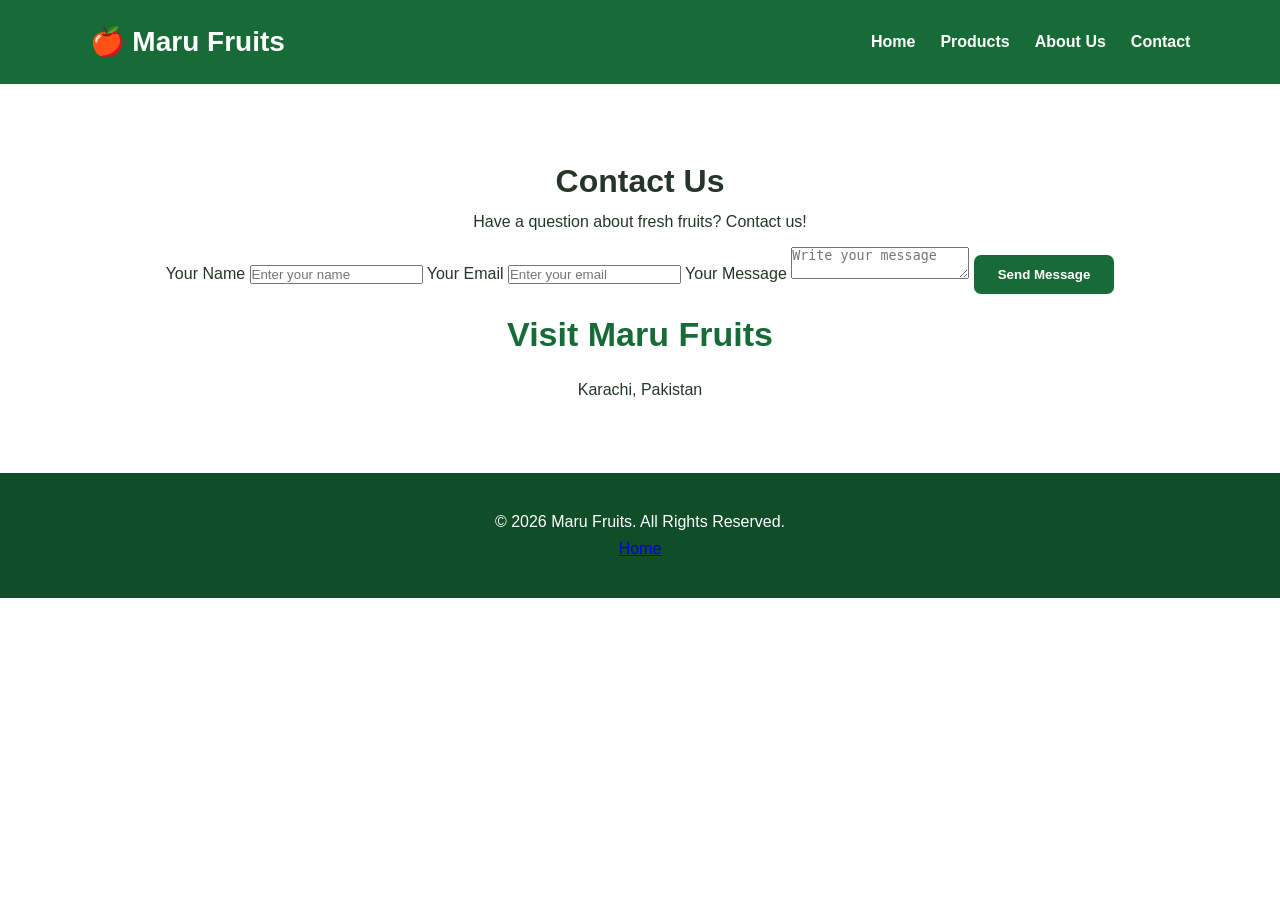
<file: contact.html>
<!DOCTYPE html>
<html lang="en">
<head>
  <meta charset="UTF-8">
  <meta name="viewport" content="width=device-width, initial-scale=1.0">
  <title>Contact Maru Fruits | Karachi Fruit Shop</title>
  <meta name="description" content="Contact Maru Fruits for fresh fruit orders and inquiries in Karachi.">
  <link rel="stylesheet" href="style.css">
</head>
<body>
<header>
  <nav class="navbar">
    <a class="logo" href="index.html">🍎 Maru Fruits</a>
    <div class="nav-links">
      <a href="index.html">Home</a>
      <a href="products.html">Products</a>
      <a href="about.html">About Us</a>
      <a href="contact.html">Contact</a>
    </div>
  </nav>
</header>

<main class="section">
  <h1>Contact Us</h1>
  <p>Have a question about fresh fruits? Contact us!</p>

  <form id="contactForm" class="contact-form">
    <label for="name">Your Name</label>
    <input type="text" id="name" placeholder="Enter your name" required>

    <label for="email">Your Email</label>
    <input type="email" id="email" placeholder="Enter your email" required>

    <label for="message">Your Message</label>
    <textarea id="message" placeholder="Write your message" required></textarea>

    <button class="btn" type="submit">Send Message</button>
  </form>

  <h2>Visit Maru Fruits</h2>
  <p>Karachi, Pakistan</p>
</main>

<footer>
  <p>© 2026 Maru Fruits. All Rights Reserved.</p>
  <a href="index.html">Home</a>
</footer>
<script src="script.js"></script>
</body>
</html>
</file>
<file: style.css>
* {
  margin: 0;
  padding: 0;
  box-sizing: border-box;
}

body {
  font-family: Arial, sans-serif;
  color: #26352a;
  background: #fff;
  line-height: 1.7;
}

.navbar {
  background: #176b36;
  padding: 18px 7%;
  display: flex;
  align-items: center;
  justify-content: space-between;
  flex-wrap: wrap;
  gap: 15px;
}

.logo {
  color: white;
  text-decoration: none;
  font-size: 28px;
  font-weight: bold;
}

.nav-links {
  display: flex;
  gap: 25px;
  flex-wrap: wrap;
}

.nav-links a {
  color: white;
  text-decoration: none;
  font-weight: bold;
}

.nav-links a:hover {
  color: #c9f27a;
}

.hero {
  min-height: 540px;
  padding: 65px 7%;
  display: flex;
  align-items: center;
  gap: 40px;
  background: #eff8ed;
}

.hero-content {
  flex: 1;
}

.tagline, .small-heading {
  color: #e28a25;
  font-weight: bold;
  letter-spacing: 2px;
}

.hero h1 {
  font-size: 48px;
  line-height: 1.2;
  color: #176b36;
  margin: 20px 0;
}

.hero p {
  font-size: 18px;
}

.hero-image {
  flex: 1;
}

.hero-image img {
  width: 100%;
  height: 420px;
  object-fit: cover;
  border-radius: 25px;
}

.btn {
  display: inline-block;
  background: #176b36;
  color: white;
  text-decoration: none;
  border: none;
  padding: 12px 24px;
  margin-top: 20px;
  border-radius: 7px;
  cursor: pointer;
  font-weight: bold;
}

.btn:hover {
  background: #0c4e27;
}

.btn-light {
  background: white;
  color: #176b36;
  margin-left: 8px;
}

.benefits {
  padding: 35px 7%;
  display: grid;
  grid-template-columns: repeat(4, 1fr);
  gap: 20px;
  text-align: center;
  background: white;
}

.benefits div {
  font-size: 28px;
  color: #176b36;
}

.benefits h3 {
  font-size: 18px;
}

.benefits p {
  font-size: 14px;
  color: #666;
}

.section {
  padding: 70px 7%;
  text-align: center;
}

.section h2 {
  color: #176b36;
  font-size: 34px;
  margin: 12px 0;
}

.category-grid {
  display: grid;
  grid-template-columns: repeat(4, 1fr);
  gap: 25px;
  margin-top: 35px;
}

.category-card {
  background: #f5faf2;
  padding: 12px;
  border-radius: 15px;
  transition: transform .3s;
}

.category-card:hover {
  transform: translateY(-7px);
}

.category-card img {
  width: 100%;
  height: 210px;
  object-fit: cover;
  border-radius: 12px;
}

.category-card h3 {
  color: #176b36;
  margin-top: 10px;
}

.popular-section {
  background: #f7faf5;
}

.products {
  display: grid;
  grid-template-columns: repeat(3, 1fr);
  gap: 28px;
  margin: 35px 0;
}

.product {
  background: white;
  padding: 15px;
  border-radius: 15px;
  box-shadow: 0 4px 18px #00000012;
  transition: transform .3s;
}

.product:hover {
  transform: translateY(-6px);
}

.product img {
  width: 100%;
  height: 240px;
  object-fit: cover;
  border-radius: 12px;
}

.product h3 {
  color: #176b36;
  font-size: 21px;
  margin-top: 12px;
}

.product p {
  color: #d68124;
  font-weight: bold;
}

.offer-banner {
  padding: 55px 7%;
  background: #eaf5e6;
  display: flex;
  align-items: center;
  gap: 40px;
}

.offer-banner div {
  flex: 1;
}

.offer-banner h2 {
  color: #176b36;
  font-size: 36px;
  margin: 15px 0;
}

.offer-banner img {
  width: 48%;
  height: 300px;
  object-fit: cover;
  border-radius: 20px;
}

.features {
  display: grid;
  grid-template-columns: repeat(3, 1fr);
  gap: 25px;
  margin-top: 35px;
}

.feature {
  padding: 30px 20px;
  background: #f5faf2;
  border-radius: 15px;
}

.feature-icon {
  font-size: 45px;
}

.feature h3 {
  color: #176b36;
  margin: 10px;
}

.cta {
  text-align: center;
  background: #176b36;
  color: white;
  padding: 65px 20px;
}

.cta h2 {
  font-size: 34px;
}

.cta .btn {
  background: white;
  color: #176b36;
}

footer {
  text-align: center;
  background: #104d28;
  color: white;
  padding: 35px 15px;
}

.footer-links {
  display: flex;
  justify-content: center;
  gap: 25px;
  flex-wrap: wrap;
  margin: 20px;
}

.footer-links a {
  color: white;
  text-decoration: none;
}

@media (max-width: 768px) {
  .navbar {
    flex-direction: column;
  }

  .nav-links {
    justify-content: center;
    gap: 13px;
  }

  .hero {
    flex-direction: column;
    text-align: center;
  }

  .hero h1 {
    font-size: 34px;
  }

  .hero-image img {
    height: 280px;
  }

  .benefits {
    grid-template-columns: repeat(2, 1fr);
  }

  .category-grid {
    grid-template-columns: repeat(2, 1fr);
  }

  .products {
    grid-template-columns: repeat(2, 1fr);
  }

  .offer-banner {
    flex-direction: column;
    text-align: center;
  }

  .offer-banner img {
    width: 100%;
  }

  .features {
    grid-template-columns: 1fr;
  }
}

@media (max-width: 480px) {
  .products,
  .category-grid {
    grid-template-columns: 1fr;
  }

  .hero h1 {
    font-size: 29px;
  }

  .section h2 {
    font-size: 27px;
  }
}
</file>
